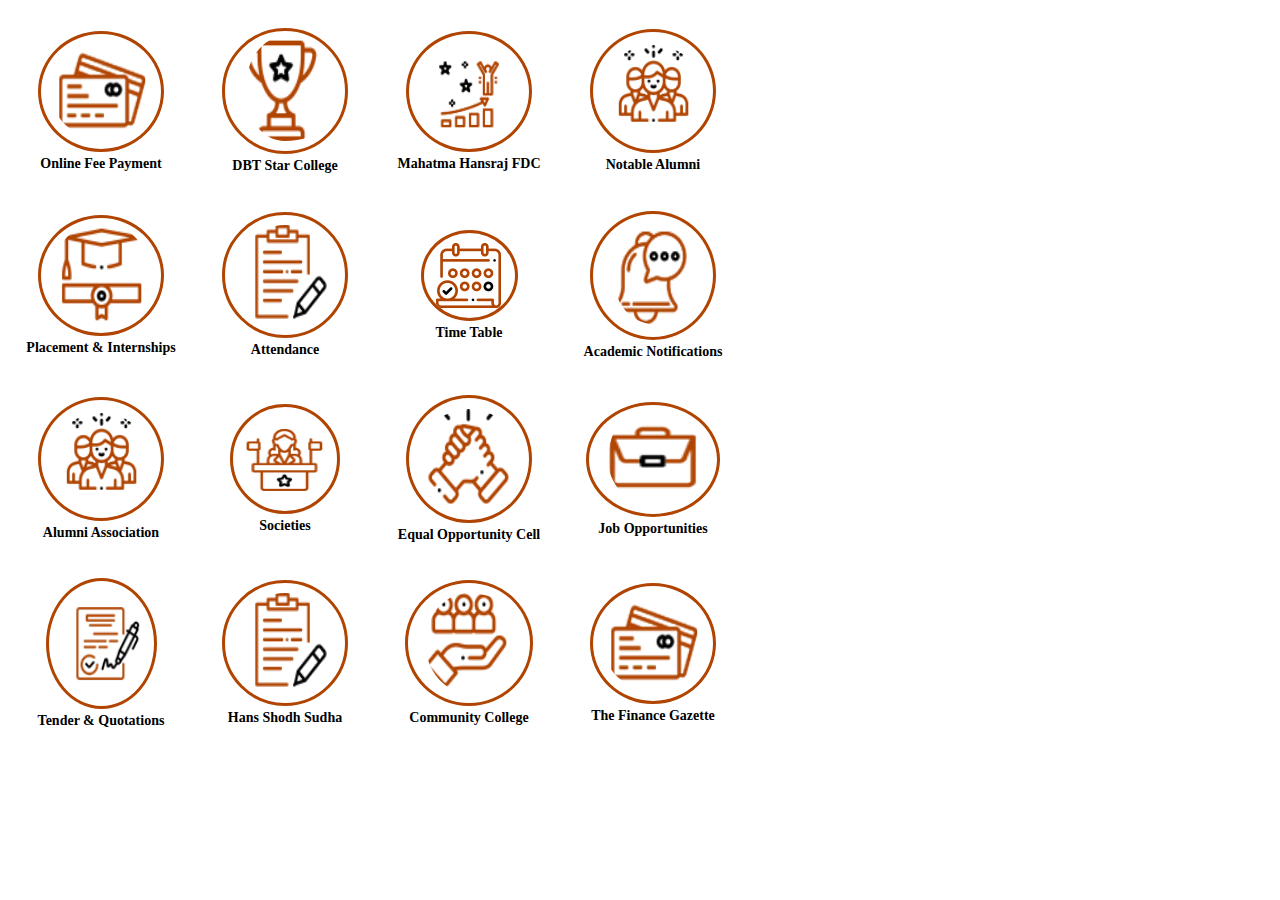
<file: icons.html>
<!DOCTYPE html>
<html lang="en" dir="ltr">
  <head>
    <link rel="stylesheet" href="icons.css">
    <meta charset="utf-8">
    <title></title>
    <link rel="stylesheet" type='text/css' href="icons.css">
  </head>
  <body>
    <div>
      <table>
        <tr class="row1" width="80%">
          <td class="iconstd"><a href="#"><img class="icon1 icon-border" src="sprite(6).png" alt="">
          <figcaption>Online Fee Payment</figcaption></a></td>
          <td class="iconstd"><img class="icon2 icon-border" src="sprite(2).png" alt="">
          <figcaption>DBT Star College</figcaption></td>
          <td class="iconstd"><img class="icon3 icon-border" src="sprite3.png" alt="">
          <figcaption>Mahatma Hansraj FDC</figcaption></td>
          <td class="iconstd"><img class="icon4 icon-border" src="sprite4.png" alt="">
          <figcaption>Notable Alumni</figcaption></td>
        </tr>
      <tr class="row2">
        <td class="iconstd"><img class="icon5 icon-border" src="sprite(5).png" alt="">
        <figcaption>Placement & Internships</figcaption></td>
        <td class="iconstd"><img class="icon6 icon-border" src="sprite1.png" alt="">
        <figcaption>Attendance</figcaption></td>
        <td class="iconstd"><img class="icon7 icon-border" src="sprite5.png" alt="">
        <figcaption>Time Table</figcaption></td>
        <td class="iconstd"><img class="icon8 icon-border" src="sprite(3).png" alt="">
        <figcaption>Academic Notifications</figcaption></td>
      </tr>
      <tr class="row3">
        <td class="iconstd"><img class="icon4 icon-border" src="sprite4.png" alt="">
        <figcaption>Alumni Association</figcaption></td>
        <td class="iconstd"><img class="icon9 icon-border" src="sprite2.png" alt="">
        <figcaption>Societies</figcaption></td>
        <td class="iconstd"><img class="icon10 icon-border" src="sprite(4).png" alt="">
        <figcaption>Equal Opportunity Cell</figcaption></td>
        <td class="iconstd"><img class="icon11 icon-border" src="sprite6.png" alt="">
          <figcaption>Job Opportunities</figcaption></td>
      </tr>
      <tr class="row4">
        <td class="iconstd"><img class="icon12 icon-border" src="sprite7.png" alt="">
        <figcaption>Tender & Quotations</figcaption></td>
        <td class="iconstd"><img class="icon6 icon-border" src="sprite1.png" alt="">
        <figcaption>Hans Shodh Sudha</figcaption></td>
        <td class="iconstd"><img class="icon13 icon-border" src="sprite(1).png" alt="">
        <figcaption>Community College</figcaption></td>
        <td class="iconstd"><img class="icon1 icon-border" src="sprite(6).png" alt="">
        <figcaption>The Finance Gazette</figcaption></td>
      </tr>
      </table>

    </div>
  </body>
</html>
</file>
<file: icons.css>
hr{
  color:#ccccbe;
}

.gallery{
  background-color: white;
  border-top: 1px solid #ccccbe;
  padding:20px;
  margin:10px;
}

.gal-head{
  font-family: 'Open Sans';
  font-size: 25px;
  font-weight: 300;
  color:#b04400;
  text-align: center;
}


figcaption{
  font-family: 'Open Sans';
  font-weight: bolder;
  font-size: 14px;
}

.icon-border{
  border: 3px solid ;
  border-color: #b04400;
  border-radius: 50%;
  border-image-width: 10px;
}
.icon1{
  height:100px;
  width:100px;
  padding:5px 10px 10px 10px;
}

.icon2{
  height:105px;
  width:100px;
  padding:5px 0px 10px 20px;
}

.icon3{
  height:100px;
  width:100px;
  padding:5px 10px 10px 10px;
}

.icon4{
  height:100px;
  width:100px;
  padding:13px 10px 5px 10px;
}
.icon5{
  height:100px;
  width:100px;
  padding:5px 10px 10px 10px;
}
.icon6{
  height:105px;
  width:105px;
  padding:10px 5px 5px 10px;
}

.icon8{
  padding:10px 0px 13px 20px;
  height:100px;
  width:100px;
}

.icon9{
  padding:2px 2px 2px 2px;
  height:100px;
  width:100px;
}

.icon10{
  padding:11px 10px 11px 10px;
  height:100px;
  width:100px;
}

.icon11{
  padding:0px 9px 9px 19px;
  height:100px;
  width:100px;
}

.icon12{
  padding:10px 0px 15px 5px;
  height:100px;
  width:100px;
}


.icon13{
  padding:10px 5px 10px 17.5px;
  height:100px;
  width:100px;
}

.iconstd{
  width: 180px;
  height: 180px;
  text-align: center;
}

.icon-table{
  position: absolute;
  margin:18px;
  padding:7px;
  left:5%;
}
.iconstd a{
  text-decoration: none;
  color:black;
}

.iconstd:hover{
  background-color: #b04400;
  border-radius:3%;
  color: white;
}

.iconstd:hover a{
  color: white;
  text-decoration: none;
}
.iconstd:hover .icon-border{
  background-color: white;
}
</file>
